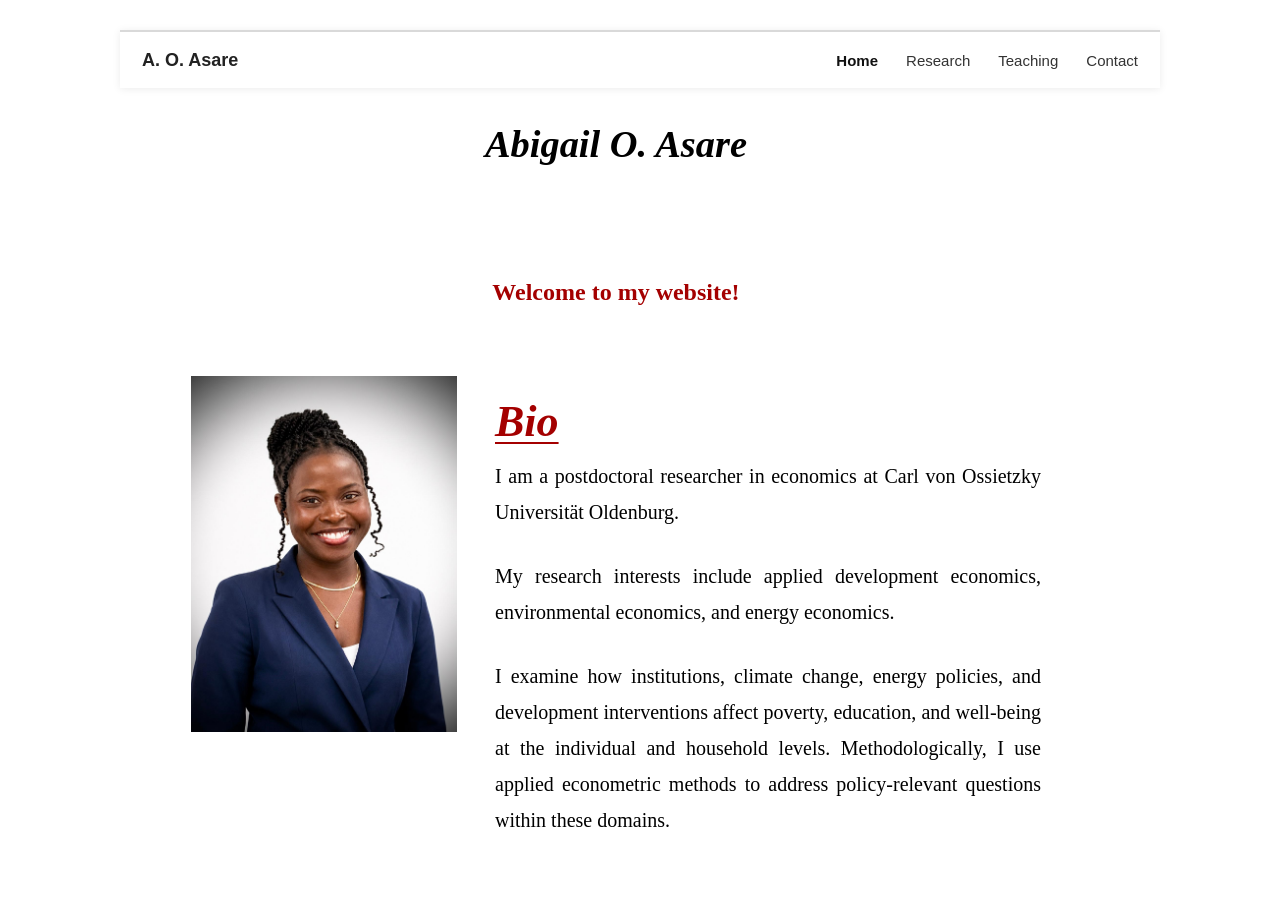
<file: index.html>
<!DOCTYPE html>
<html lang="en">
<head>
  <meta charset="UTF-8">
  <meta name="robots" content="index, follow, noimageindex">
  <meta name="viewport" content="width=device-width, initial-scale=1.0">
  <title>Abigail O. Asare</title>
  <link rel="stylesheet" href="styles.css">
</head>
<body>
<header class="site-header">
  <a class="brand" href="index.html">A. O. Asare</a>
  <nav class="site-nav" aria-label="Main navigation">
    <a href="index.html" aria-current="page">Home</a>
    <a href="research.html">Research</a>
    <a href="teaching.html">Teaching</a>
    <a href="contacts.html">Contact</a>
  </nav>
</header>

<main class="home-page">
  <h1 class="home-name">Abigail O. Asare</h1>
  <p class="welcome">Welcome to my website!</p>

  <section class="bio-grid" aria-labelledby="bio-heading">
    <img class="portrait" src="pic1.jpg" alt="Portrait of Abigail O. Asare">
    <div class="bio-copy">
      <h2 id="bio-heading" class="section-title">Bio</h2>
      <p>I am a postdoctoral researcher in economics at <a href="https://uol.de/" target="_blank" rel="noopener">Carl von Ossietzky Universität Oldenburg</a>.</p>
      <p>My research interests include applied development economics, environmental economics, and energy economics.</p>
      <p>I examine how institutions, climate change, energy policies, and development interventions affect poverty, education, and well-being at the individual and household levels. Methodologically, I use applied econometric methods to address policy-relevant questions within these domains.</p>
    </div>
  </section>
</main>
</body>
</html>
</file>
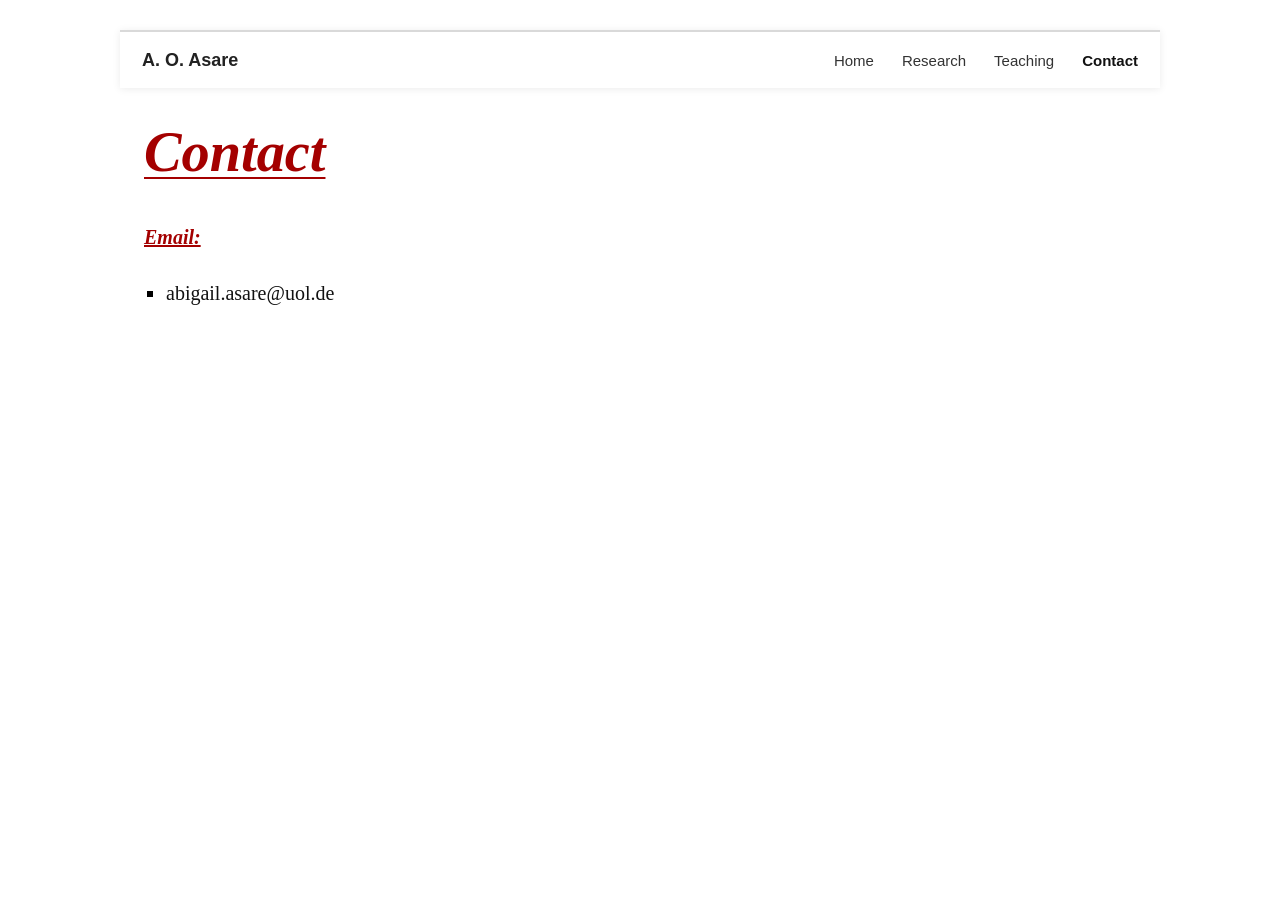
<file: contacts.html>
<!DOCTYPE html>
<html lang="en">
<head>
  <meta charset="UTF-8">
  <meta name="robots" content="index, follow, noimageindex, max-image-preview:none">
  <meta name="googlebot" content="index, follow, noimageindex, max-image-preview:none">
  <meta name="viewport" content="width=device-width, initial-scale=1.0">
  <title>Contact | A. O. Asare</title>
  <link rel="stylesheet" href="styles.css">
</head>
<body>
<header class="site-header">
  <a class="brand" href="index.html">A. O. Asare</a>
  <nav class="site-nav" aria-label="Main navigation">
    <a href="index.html">Home</a>
    <a href="research.html">Research</a>
    <a href="teaching.html">Teaching</a>
    <a href="contacts.html" aria-current="page">Contact</a>
  </nav>
</header>
<main class="page narrow-page">
  <h1 class="display-title">Contact</h1>
  <p class="contact-label">Email:</p>
  <ul class="contact-list"><li><a href="mailto:abigail.asare@uol.de">abigail.asare@uol.de</a></li></ul>
</main>
</body>
</html>
</file>
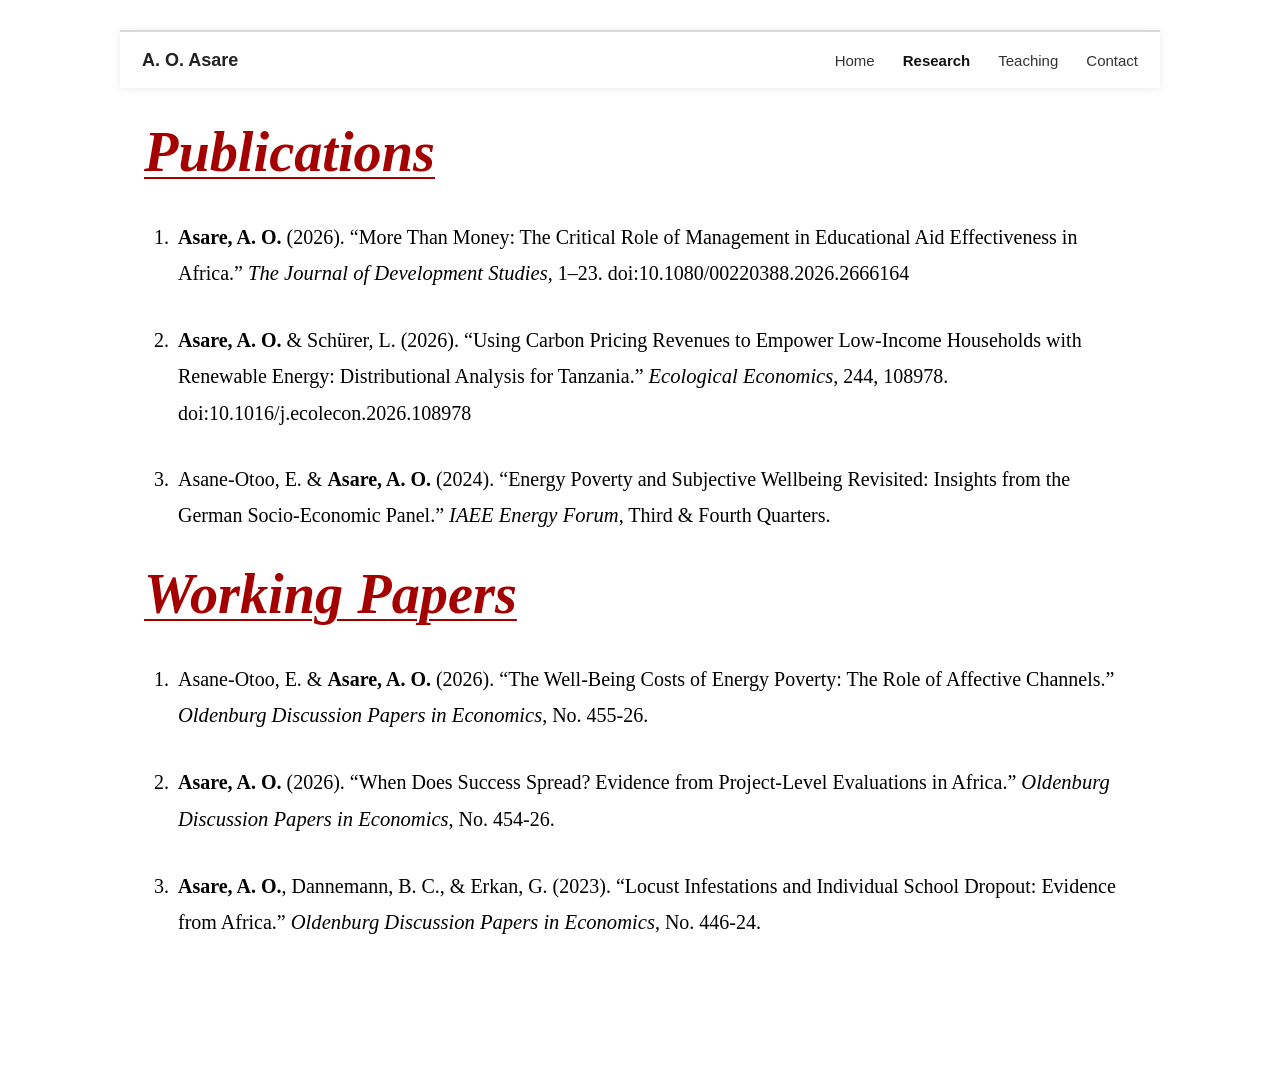
<file: research.html>
<!DOCTYPE html>
<html lang="en">
<head>
  <meta charset="UTF-8">
  <meta name="robots" content="index, follow, noimageindex">
  <meta name="viewport" content="width=device-width, initial-scale=1.0">
  <title>Research | A. O. Asare</title>
  <link rel="stylesheet" href="styles.css">
</head>
<body>
<header class="site-header">
  <a class="brand" href="index.html">A. O. Asare</a>
  <nav class="site-nav" aria-label="Main navigation">
    <a href="index.html">Home</a>
    <a href="research.html" aria-current="page">Research</a>
    <a href="teaching.html">Teaching</a>
    <a href="contacts.html">Contact</a>
  </nav>
</header>

<main class="page">
  <h1 class="display-title">Publications</h1>
  <ol class="publication-list">
    <li><strong>Asare, A. O.</strong> (2026). “More Than Money: The Critical Role of Management in Educational Aid Effectiveness in Africa.” <em>The Journal of Development Studies</em>, 1–23. <a href="https://doi.org/10.1080/00220388.2026.2666164">doi:10.1080/00220388.2026.2666164</a></li>
    <li><strong>Asare, A. O.</strong> &amp; Schürer, L. (2026). “Using Carbon Pricing Revenues to Empower Low-Income Households with Renewable Energy: Distributional Analysis for Tanzania.” <em>Ecological Economics</em>, 244, 108978. <a href="https://doi.org/10.1016/j.ecolecon.2026.108978">doi:10.1016/j.ecolecon.2026.108978</a></li>
    <li>Asane-Otoo, E. &amp; <strong>Asare, A. O.</strong> (2024). “Energy Poverty and Subjective Wellbeing Revisited: Insights from the German Socio-Economic Panel.” <em>IAEE Energy Forum</em>, <a href="https://d3mlcsf379pjap.cloudfront.net/documents/newsletters/243Asane-Otoo.pdf">Third &amp; Fourth Quarters</a>.</li>
  </ol>

   <h1 class="display-title">Working Papers</h1>
  <ol class="publication-list">
    <li>Asane-Otoo, E. &amp; <strong>Asare, A. O.</strong> (2026). “The Well-Being Costs of Energy Poverty: The Role of Affective Channels.” <em>Oldenburg Discussion Papers in Economics</em>, No. 455-26.</li>
    <li><strong>Asare, A. O.</strong> (2026). “When Does Success Spread? Evidence from Project-Level Evaluations in Africa.” <em>Oldenburg Discussion Papers in Economics</em>, No. 454-26.</li>
    <li><strong>Asare, A. O.</strong>, Dannemann, B. C., &amp; Erkan, G. (2023). “Locust Infestations and Individual School Dropout: Evidence from Africa.” <em>Oldenburg Discussion Papers in Economics</em>, No. 446-24.</li>
  </ol>

</main>
</body>
</html>
</file>
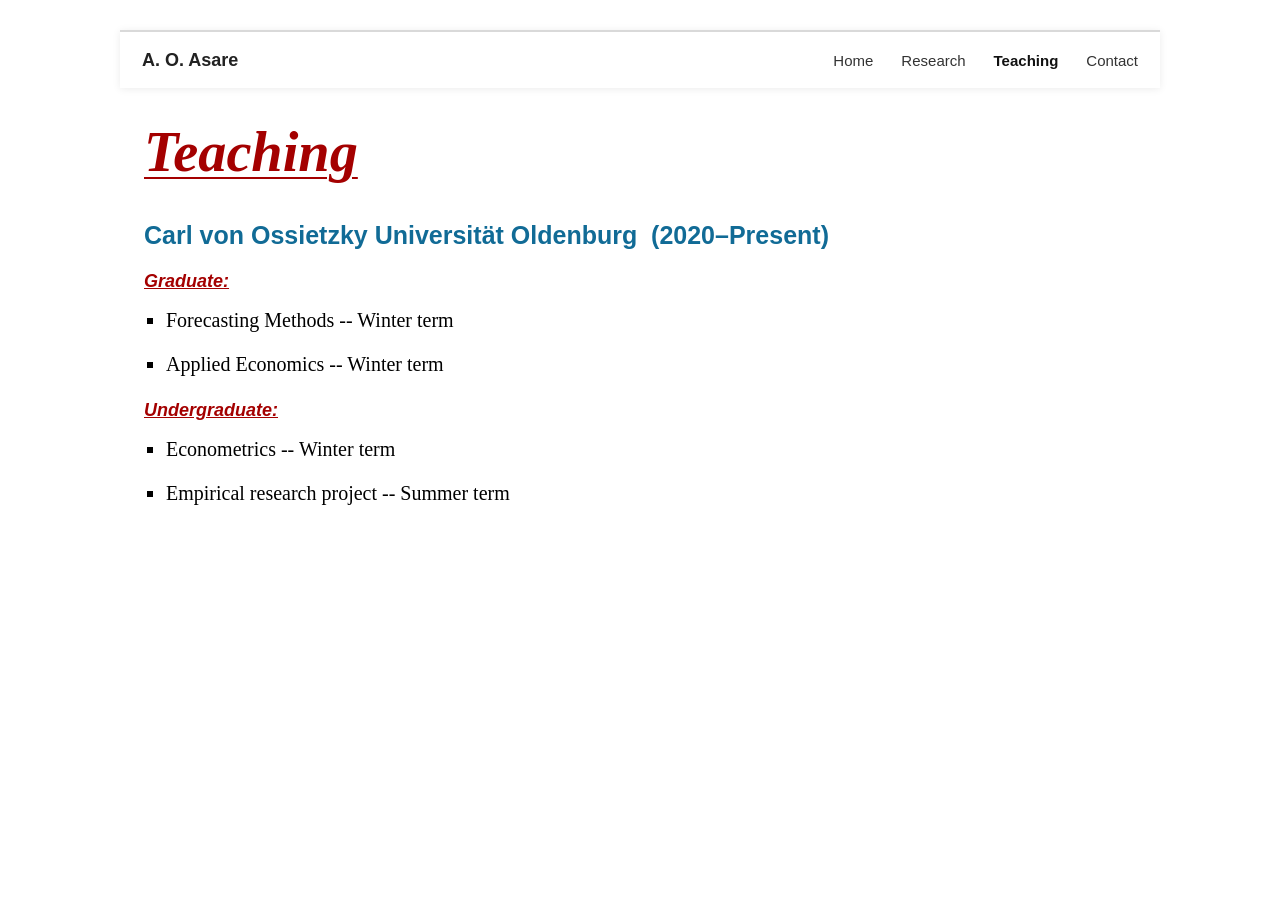
<file: teaching.html>
<!DOCTYPE html>
<html lang="en">
<head>
  <meta charset="UTF-8">
  <meta name="robots" content="index, follow, noimageindex, max-image-preview:none">
  <meta name="googlebot" content="index, follow, noimageindex, max-image-preview:none">
  <meta name="viewport" content="width=device-width, initial-scale=1.0">
  <title>Teaching | A. O. Asare</title>
  <link rel="stylesheet" href="styles.css">
</head>
<body>
<header class="site-header">
  <a class="brand" href="index.html">A. O. Asare</a>
  <nav class="site-nav" aria-label="Main navigation">
    <a href="index.html">Home</a>
    <a href="research.html">Research</a>
    <a href="teaching.html" aria-current="page">Teaching</a>
    <a href="contacts.html">Contact</a>
  </nav>
</header>
<main class="page narrow-page">
  <h1 class="display-title">Teaching</h1>
  <section class="teaching-block">
    <p class="institution">Carl von Ossietzky Universität Oldenburg&nbsp; (2020–Present)</p>
    <p class="level">Graduate:</p>
    <ul class="course-list">
      <li>Forecasting Methods -- Winter term</li>
      <li>Applied Economics -- Winter term</li>
    </ul>
    <p class="level">Undergraduate:</p>
    <ul class="course-list">
      <li>Econometrics -- Winter term</li>
      <li>Empirical research project -- Summer term</li>
    </ul>
  </section>
</main>
</body>
</html>
</file>
<file: styles.css>
:root {
  --red: #a40000;
  --blue: #116b96;
  --ink: #191919;
  --muted: #4a4a4a;
  --page: 1100px;
}

.main{
    display:flex;
    justify-content:center;
    align-items:flex-start;
    gap:70px;
    max-width:900px;
    margin:70px auto 0;
}

.photo{
    width:280px;
    flex-shrink:0;
}



* { box-sizing: border-box; }
html { scroll-behavior: smooth; }
body{
    font-family:"Libertinus Serif", serif;
    color:var(--text);
    max-width:1100px;
    margin:0 auto;
    padding:30px;
    line-height:1.8;
    font-size:20px;
}

a { color: var(--blue); }
a:hover { color: var(--red); }

.site-header {
  width: 100%;
  min-height: 58px;
  display: flex;
  align-items: center;
  justify-content: space-between;
  padding: 0 22px;
  border-top: 2px solid #d9d9d9;
  box-shadow: 0 1px 8px rgba(0,0,0,.08);
  font-family: Arial, Helvetica, sans-serif;
  background: #fff;
}

h1,h2{
    color:var(--accent);
    font-style:italic;
    font-weight:700;
}

a{
    color:var(--link);
    text-decoration:none;
}

a:hover{
    text-decoration:underline;
}


.nav-name{
    font-family:"Libertinus Serif", serif;
    font-size:2rem;
    font-weight:700;
}
.brand {
  color: #222;
  font-weight: 700;
  font-size: 18px;
  text-decoration: none;
}
.site-nav { display: flex; align-items: center; gap: 28px; }
.site-nav a {
  color: #333;
  text-decoration: none;
  font-size: 15px;
}
.site-nav a[aria-current="page"] { color: #111; font-weight: 700; }
.site-nav a:hover { color: var(--red); }

.page {
  width: min(var(--page), calc(100% - 48px));
  margin: 0 auto;
  padding: 34px 0 72px;
}

.display-title,
.section-title {
  color: var(--red);
  font-style: italic;
  font-weight: 700;
  line-height: 1.08;
  text-decoration: underline;
  text-decoration-thickness: 2px;
  text-underline-offset: 6px;
}
.display-title { font-size: clamp(42px, 4.4vw, 64px); margin: 0 0 36px; }
.section-title { font-size: clamp(36px, 3.4vw, 52px); margin: 42px 0 26px; }

/* Home */
.home-page { width: min(1040px, calc(100% - 48px)); padding-top: 22px; }
.home-name {
  margin: 0;
  text-align: center;
  font-size: clamp(34px, 3vw, 46px);
  font-weight: 700;
}
.welcome {
  margin: 92px 0 62px;
  text-align: center;
  color: var(--red);
  font-size: 24px;
  font-weight: 700;
}
.bio-grid {
  display: grid;
  grid-template-columns: 266px minmax(0, 1fr);
  gap: 38px;
  align-items: start;
  max-width: 850px;
  margin: 0 auto;
}
.portrait { width: 266px; height: 356px; object-fit: cover; display: block; }
.bio-copy h2 { margin: 22px 0 12px; font-size: 44px; }
.bio-copy p { margin: 0 0 28px; text-align: justify; }

/* Research / papers */
.publication-list { margin: 0; padding-left: 30px; }
.publication-list li { padding-left: 4px; margin: 0 0 30px; }
.publication-list em { font-size: 1.03em; }

/* Teaching and contact */
.narrow-page { width: min(1100px, calc(100% - 48px)); }
.teaching-block { max-width: 760px; }
.institution { color: var(--blue); font: 700 25px/1.35 Arial, Helvetica, sans-serif; margin: 0 0 14px; }
.level { color: var(--red); font: italic 700 18px/1.4 Arial, Helvetica, sans-serif; text-decoration: underline; margin: 16px 0 4px; }
.course-list { margin: 0; padding-left: 22px; list-style-type: square; }
.course-list li { margin: 8px 0; }
.contact-label { color: var(--red); font-style: italic; font-weight: 700; text-decoration: underline; margin-bottom: 4px; }
.contact-list { padding-left: 22px; list-style-type: square; }
.contact-list a { color: #111; text-decoration: none; }
.contact-list a:hover { color: var(--red); text-decoration: underline; }

@media (max-width: 760px) {
  body { font-size: 17px; }
  .site-header { align-items: flex-start; gap: 18px; padding: 16px 20px; }
  .site-nav { flex-wrap: wrap; justify-content: flex-end; gap: 10px 18px; }
  .page, .home-page, .narrow-page { width: min(100% - 32px, var(--page)); padding-top: 28px; }
  .welcome { margin: 52px 0 38px; }
  .bio-grid { grid-template-columns: 1fr; gap: 18px; }
  .portrait { width: min(266px, 100%); height: auto; margin: 0 auto; }
  .bio-copy h2 { margin-top: 8px; }
}

@media (max-width: 520px) {
  .site-header { display: block; }
  .site-nav { margin-top: 13px; justify-content: flex-start; }
  .site-nav a { font-size: 14px; }
  .display-title { margin-bottom: 28px; }
}
</file>
